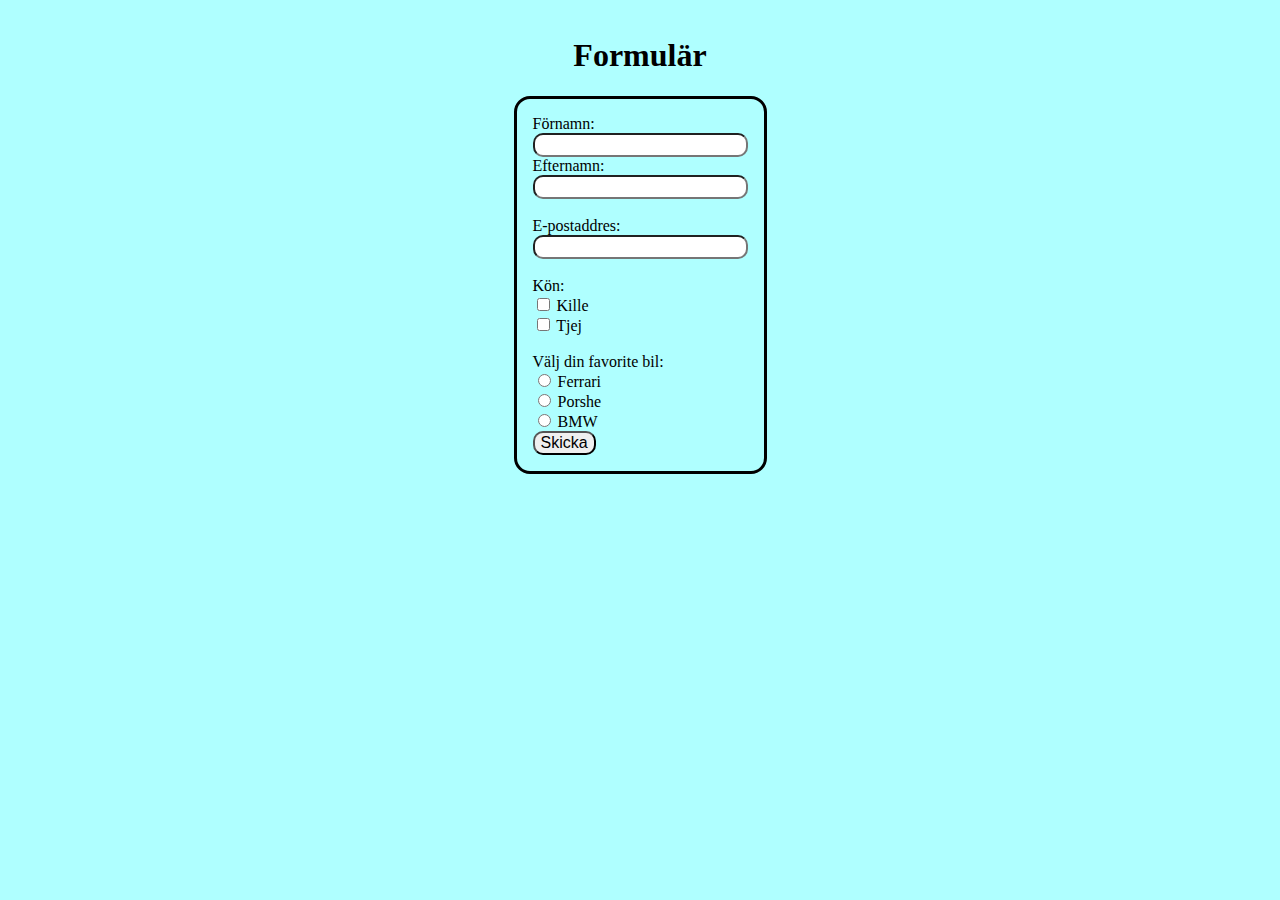
<file: Formulär Exepel/index.html>
<!DOCTYPE html>
<html lang="sv">
  <head>
    <title>Formulär Exempel</title>
    <meta name="viewport" content="width=devise-width, initial-scale=1.0">
    <link href="style.css" rel="stylesheet">    
    
  </head>
  <body>
    <header>
      <h1>Formulär</h1>
    </header>
    

  <form action="tack.html">
    <label for="fname">Förnamn:</label><br>
    <input type="text" id="fnamn" name="fnamn"><br>

    <label for="fname">Efternamn:</label><br>
    <input type="text" id="fnamn" name="fnamn"><br><br>

    <label for="fname">E-postaddres:</label><br>
    <input type="text" id="fnamn" name="fnamn"><br><br>

    <label for="fname">Kön:</label><br>
    <input type="checkbox" id="fkön" name="fkön">
    <label for="Kille">Kille</label><br>

    <input type="checkbox" id="fkön" name="fkön">
    <label for="Tjej">Tjej</label><br><br>

    <label for="fname">Välj din favorite bil:</label><br>
    <input type="radio" id="Ferrari" name="bil" value="Ferrari">
    <label for="Ferrari">Ferrari</label><br>

    <input type="radio" id="Porshe" name="bil" value="Porshe">
    <label for="Porshe">Porshe</label><br>

    <input type="radio" id="BMW" name="bil" value="BMW">
    <label for="BMW">BMW</label><br>
    
    <input value="Skicka" type="Submit" />
  </form>


</body>
</html>
</file>
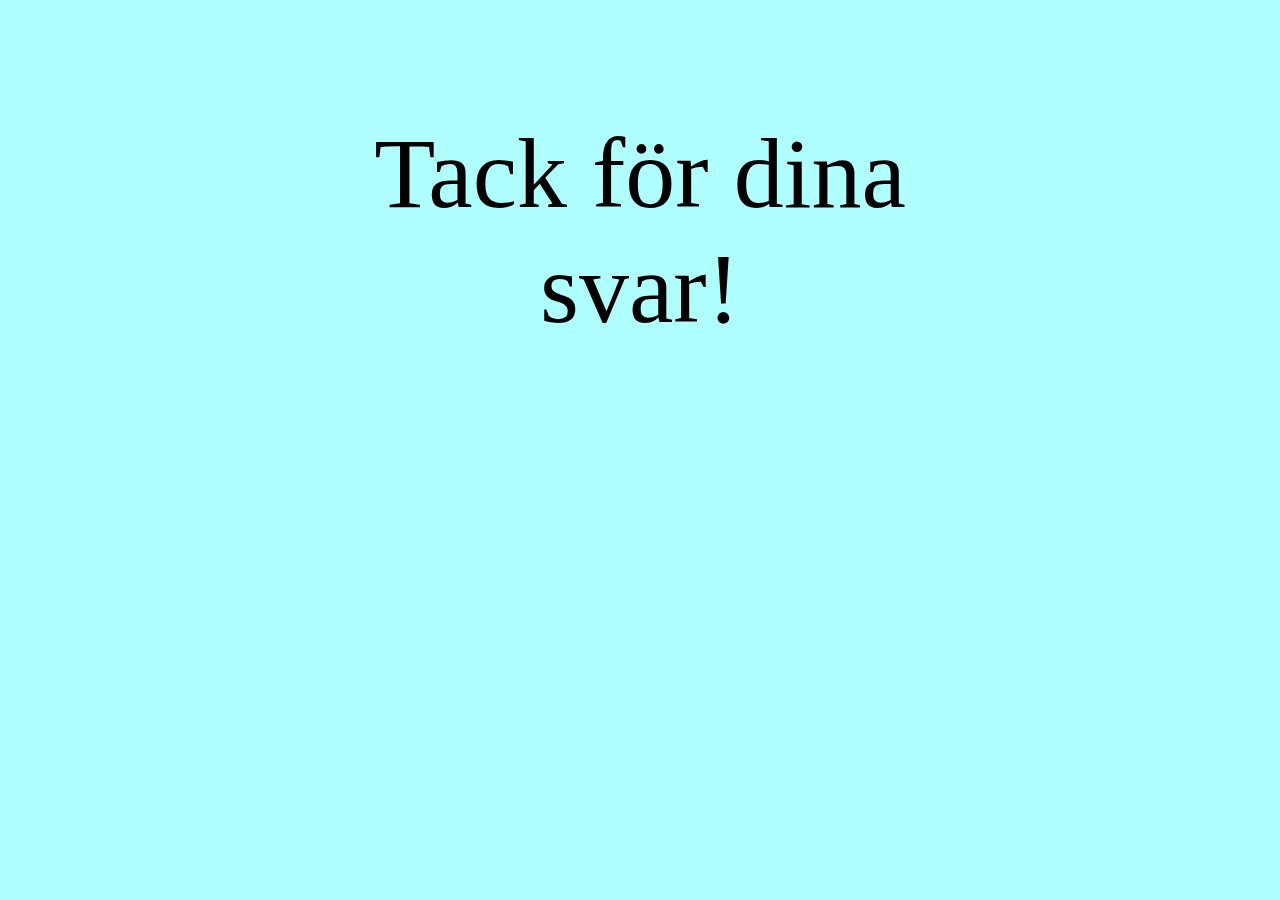
<file: Formulär Exepel/tack.html>
<!DOCTYPE html>
<html lang="sv">
  <head>
    <title>Formulär Exempel</title>
    <meta name="viewport" content="width=devise-width, initial-scale=1.0">
    <link href="style.css" rel="stylesheet">    
  </head>
  <body>
    <p>Tack för dina svar!</p>
  </body>
</file>
<file: Formulär Exepel/style.css>
body{
    background-color:rgb(175, 255, 255);
    display: grid;
    grid-template-columns: 1fr 2fr 1fr;
    grid-template-areas:
    ". header ."
    ". form ."
    ". p . "
    
    ;

    padding: 8px;

}

header{
    grid-area: header;
    text-align: center;
}

form{
    grid-area: form;
    margin: auto;
    border-width: 3px;
    border-style: solid;
    border-radius: 1em;
    padding: 1em;

}

input{
    border-radius: 10px;
    font-size: 100%;
}

p{
    font-size: 100px;
    text-align: center;
    grid-area: p;

}


@media screen and (max-width:800px){

 }
</file>
